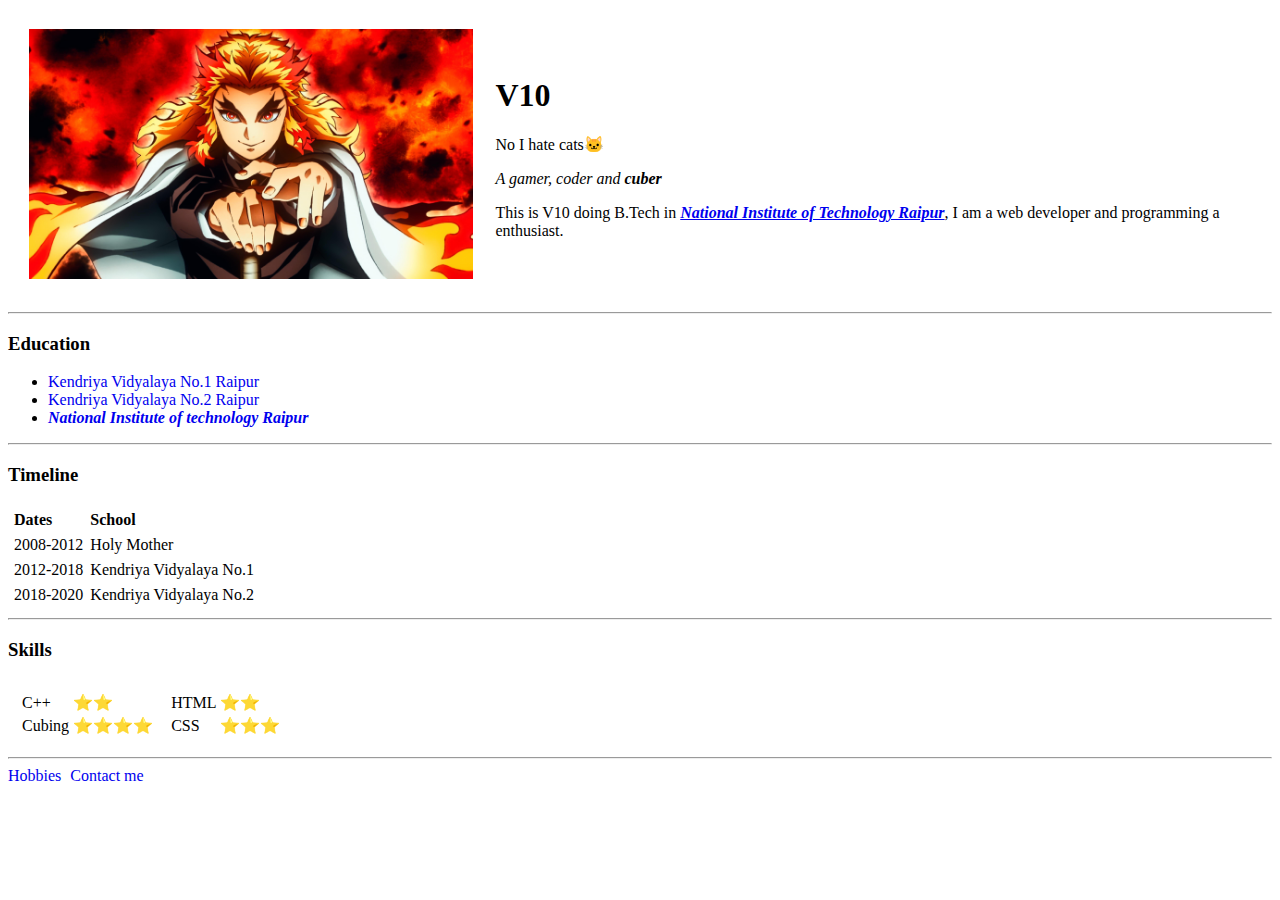
<file: index.html>
<!DOCTYPE html>
<html lang="en">

<head>
    <link rel="stylesheet" href="styles.css">
    <meta charset="UTF-8">
    <meta name="description" content="This is my personal website">
    <meta http-equiv="X-UA-Compatible" content="IE=edge">
    <meta name="viewport" content="width=device-width, initial-scale=1.0">
    <title>V's Personal Website</title>
</head>

<body>
    <table cellspacing="20">
        <tr>
            <td> <img src="me.jpg" alt="cats"
                    style="max-height:250px; min-height: 250px;"></td>
            <td>
                <h1>V10</h1>
                <p>No I hate cats🐱</p>
                <p><em>A gamer, coder and <strong>cuber</strong></em></p>
                <p>This is V10 doing B.Tech in <em><strong><a href="http://www.nitrr.ac.in/">National Institute of
                                Technology
                                Raipur</a></strong></em>, I am a web developer and programming a enthusiast.
                </p>
            </td>
        </tr>
    </table>


    <hr>
    <h3>Education</h3>
    <ul>
        <li><a href="https://no1raipur.kvs.ac.in/ " style="text-decoration: none;">Kendriya Vidyalaya No.1 Raipur</a>
        </li>
        <li><a href="https://no2raipur.kvs.ac.in/" style="text-decoration: none;"> Kendriya Vidyalaya No.2 Raipur</a>
        </li>
        <li><strong><a href="http://www.nitrr.ac.in/" target="_blank" style="text-decoration: none;"><i>National
                        Institute of technology
                        Raipur</i></strong></li></a>
    </ul>
    <hr>
    <h3>Timeline</h3>
    <table cellspacing="5">
        <thead>
            <tr style="text-align:left ;">
                <th>Dates</th>
                <th>School</th>
            </tr>
        </thead>
        <tbody>
            <tr>
                <td>2008-2012</td>
                <td>Holy Mother</td>
            </tr>
            <tr>
                <td>2012-2018</td>
                <td>Kendriya Vidyalaya No.1</td>
            </tr>
            <tr>
                <td>2018-2020</td>
                <td>Kendriya Vidyalaya No.2</td>
            </tr>
        </tbody>
    </table>
    <hr>
    <h3>Skills</h3>
    <table cellspacing="10">
        <td>
            <table>
                <tr>
                    <td>C++</td>
                    <td>⭐⭐</td>
                </tr>
                <tr>
                    <td>Cubing</td>
                    <td>⭐⭐⭐⭐</td>
                </tr>
            </table>
        </td>
        <td>
            <table>
                <tr>
                    <td>HTML</td>
                    <td>⭐⭐</td>
                </tr>
                <tr>
                    <td>CSS</td>
                    <td>⭐⭐⭐</td>
                </tr>
            </table>
        </td>
    </table>

    <hr>

    <a href="hobbies.html" target="_blank" style="text-decoration:none ;">Hobbies</a>
    <a href="contact.html" target="_blank" style="text-decoration:none ;margin-left: 5px;">Contact me</a>

</body>

</html>
</file>
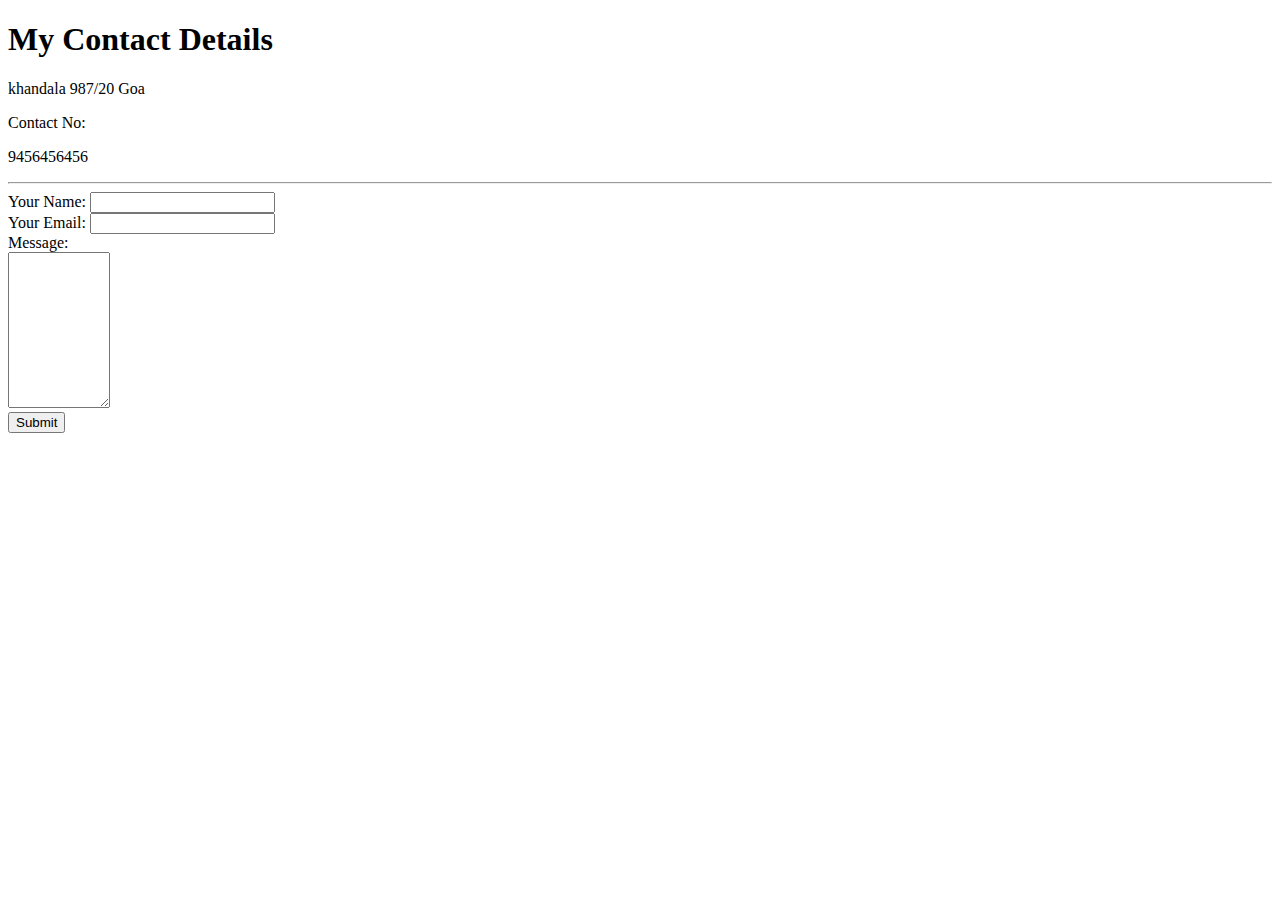
<file: contact.html>
<!DOCTYPE html>
<html lang="en">

<head>
    <meta charset="UTF-8">
    <meta http-equiv="X-UA-Compatible" content="IE=edge">
    <meta name="viewport" content="width=device-width, initial-scale=1.0">
    <title>Contacts</title>
</head>

<body>
    <h1>My Contact Details</h1>
    <p>khandala 987/20 Goa</p>
    <p>Contact No:</p>
    <p>9456456456</p>
    <hr>
    <form action="mailto:vegetagamer10000@gmail.com" >
        <label>Your Name:</label>
        <input type="text" name=""><br>
        <label>Your Email:</label>
        <input type="email" name="" id=""><br>
        <label for="">Message:</label><br>
        <textarea name="" id="" cols="10" rows="10"></textarea><br>
        <input type="submit" name="">
    </form>

</body>

</html>
</file>
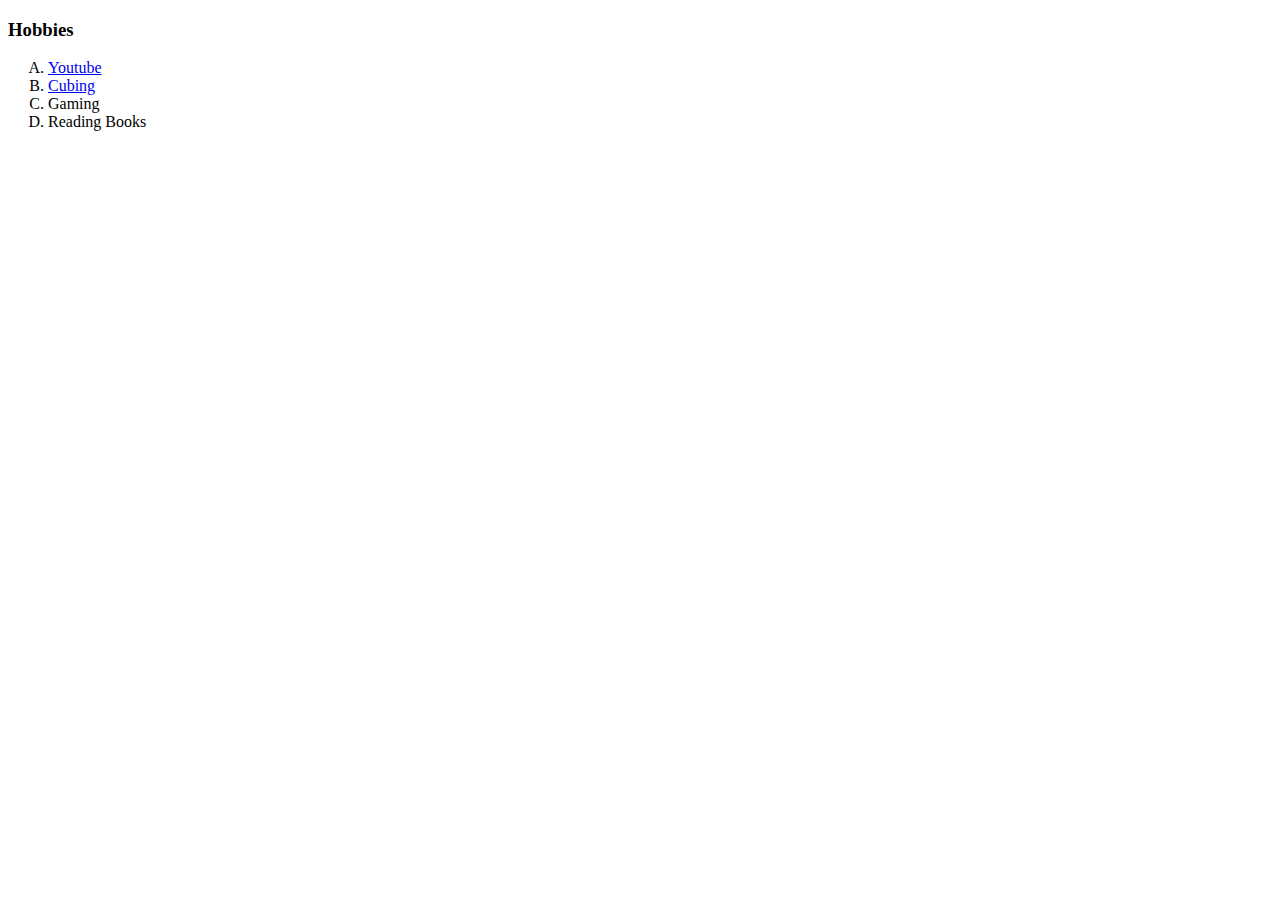
<file: hobbies.html>
<!DOCTYPE html>
<html lang="en">
<head>
    <meta charset="UTF-8">
    <meta http-equiv="X-UA-Compatible" content="IE=edge">
    <meta name="viewport" content="width=device-width, initial-scale=1.0">
    <title>Hobbies</title>
</head>
<body>
    <h3>Hobbies</h3>
    <ol style="list-style-type: upper-alpha;">
        <li><a href="https://www.youtube.com/">Youtube</a></li>
        <li><a href="https://www.worldcubeassociation.org/persons/2017PATE29" target="_blank ">Cubing</a></li>
        <li>Gaming</li>
        <li>Reading Books</li>
    </ol>
</body>
</html>
</file>
<file: styles.css>
td:hover{
    background-color: beige;
}
</file>
